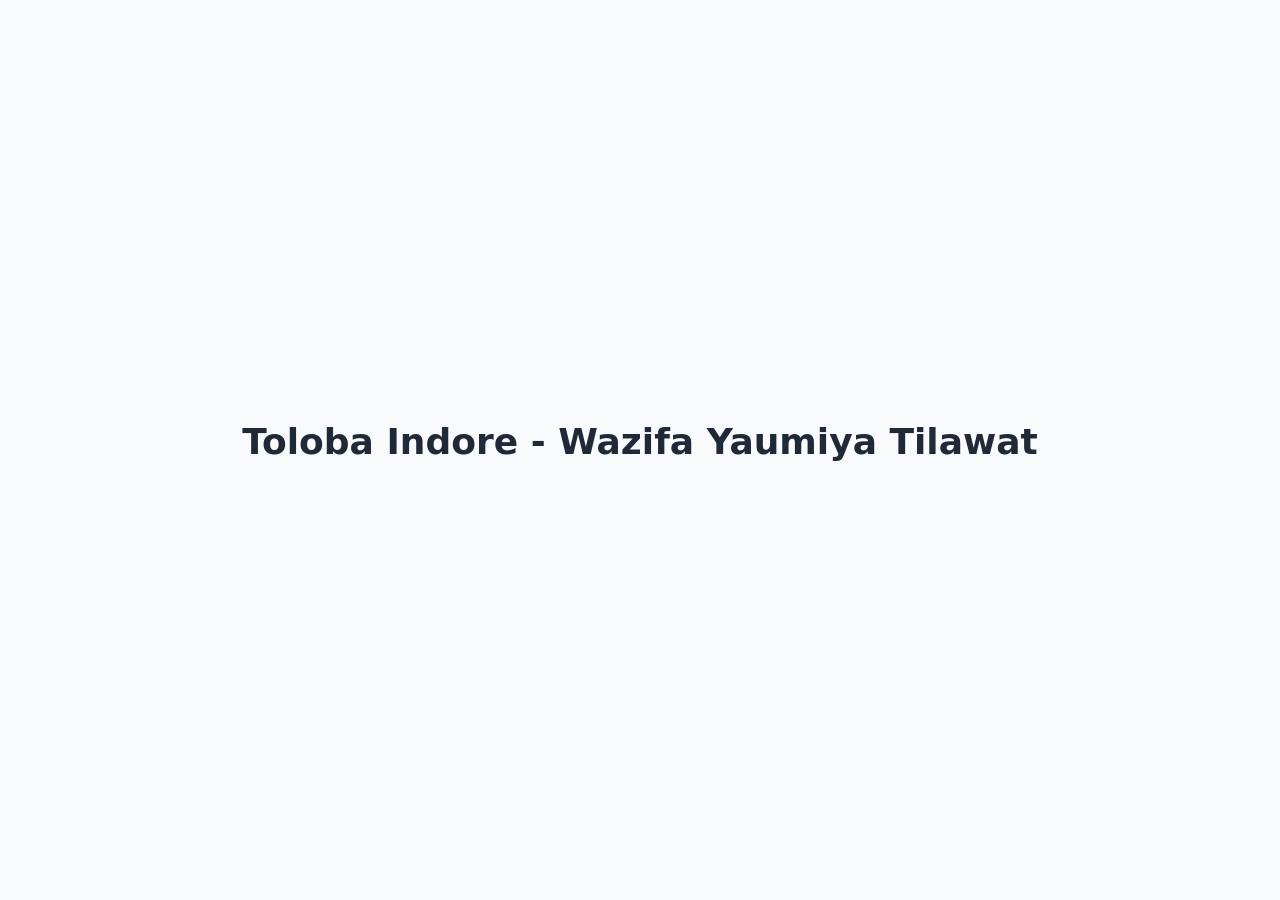
<file: toloba-tilawat/index.html>
<!doctype html>
<html lang="en">

<head>
  <meta charset="UTF-8" />
  <link rel="icon" type="image/svg+xml" href="/toloba-tilawat/toloba_logo.svg" />
  <meta name="viewport" content="width=device-width, initial-scale=1.0" />
  <title>Toloba Tilawat</title>
  <script type="module" crossorigin src="/toloba-tilawat/assets/index-C0EYl40F.js"></script>
  <link rel="modulepreload" crossorigin href="/toloba-tilawat/assets/pdfjs-D6HJgLBs.js">
  <link rel="modulepreload" crossorigin href="/toloba-tilawat/assets/charts-BcKQosRa.js">
  <link rel="modulepreload" crossorigin href="/toloba-tilawat/assets/firebase-Pej1yJug.js">
  <link rel="stylesheet" crossorigin href="/toloba-tilawat/assets/index-BjpeEBym.css">
</head>

<body>
  <div id="root"></div>
</body>

</html>
</file>
<file: toloba-tilawat/assets/index-BjpeEBym.css>
*,:before,:after{--tw-border-spacing-x: 0;--tw-border-spacing-y: 0;--tw-translate-x: 0;--tw-translate-y: 0;--tw-rotate: 0;--tw-skew-x: 0;--tw-skew-y: 0;--tw-scale-x: 1;--tw-scale-y: 1;--tw-pan-x: ;--tw-pan-y: ;--tw-pinch-zoom: ;--tw-scroll-snap-strictness: proximity;--tw-gradient-from-position: ;--tw-gradient-via-position: ;--tw-gradient-to-position: ;--tw-ordinal: ;--tw-slashed-zero: ;--tw-numeric-figure: ;--tw-numeric-spacing: ;--tw-numeric-fraction: ;--tw-ring-inset: ;--tw-ring-offset-width: 0px;--tw-ring-offset-color: #fff;--tw-ring-color: rgb(59 130 246 / .5);--tw-ring-offset-shadow: 0 0 #0000;--tw-ring-shadow: 0 0 #0000;--tw-shadow: 0 0 #0000;--tw-shadow-colored: 0 0 #0000;--tw-blur: ;--tw-brightness: ;--tw-contrast: ;--tw-grayscale: ;--tw-hue-rotate: ;--tw-invert: ;--tw-saturate: ;--tw-sepia: ;--tw-drop-shadow: ;--tw-backdrop-blur: ;--tw-backdrop-brightness: ;--tw-backdrop-contrast: ;--tw-backdrop-grayscale: ;--tw-backdrop-hue-rotate: ;--tw-backdrop-invert: ;--tw-backdrop-opacity: ;--tw-backdrop-saturate: ;--tw-backdrop-sepia: ;--tw-contain-size: ;--tw-contain-layout: ;--tw-contain-paint: ;--tw-contain-style: }::backdrop{--tw-border-spacing-x: 0;--tw-border-spacing-y: 0;--tw-translate-x: 0;--tw-translate-y: 0;--tw-rotate: 0;--tw-skew-x: 0;--tw-skew-y: 0;--tw-scale-x: 1;--tw-scale-y: 1;--tw-pan-x: ;--tw-pan-y: ;--tw-pinch-zoom: ;--tw-scroll-snap-strictness: proximity;--tw-gradient-from-position: ;--tw-gradient-via-position: ;--tw-gradient-to-position: ;--tw-ordinal: ;--tw-slashed-zero: ;--tw-numeric-figure: ;--tw-numeric-spacing: ;--tw-numeric-fraction: ;--tw-ring-inset: ;--tw-ring-offset-width: 0px;--tw-ring-offset-color: #fff;--tw-ring-color: rgb(59 130 246 / .5);--tw-ring-offset-shadow: 0 0 #0000;--tw-ring-shadow: 0 0 #0000;--tw-shadow: 0 0 #0000;--tw-shadow-colored: 0 0 #0000;--tw-blur: ;--tw-brightness: ;--tw-contrast: ;--tw-grayscale: ;--tw-hue-rotate: ;--tw-invert: ;--tw-saturate: ;--tw-sepia: ;--tw-drop-shadow: ;--tw-backdrop-blur: ;--tw-backdrop-brightness: ;--tw-backdrop-contrast: ;--tw-backdrop-grayscale: ;--tw-backdrop-hue-rotate: ;--tw-backdrop-invert: ;--tw-backdrop-opacity: ;--tw-backdrop-saturate: ;--tw-backdrop-sepia: ;--tw-contain-size: ;--tw-contain-layout: ;--tw-contain-paint: ;--tw-contain-style: }*,:before,:after{box-sizing:border-box;border-width:0;border-style:solid;border-color:#e5e7eb}:before,:after{--tw-content: ""}html,:host{line-height:1.5;-webkit-text-size-adjust:100%;-moz-tab-size:4;-o-tab-size:4;tab-size:4;font-family:ui-sans-serif,system-ui,sans-serif,"Apple Color Emoji","Segoe UI Emoji",Segoe UI Symbol,"Noto Color Emoji";font-feature-settings:normal;font-variation-settings:normal;-webkit-tap-highlight-color:transparent}body{margin:0;line-height:inherit}hr{height:0;color:inherit;border-top-width:1px}abbr:where([title]){-webkit-text-decoration:underline dotted;text-decoration:underline dotted}h1,h2,h3,h4,h5,h6{font-size:inherit;font-weight:inherit}a{color:inherit;text-decoration:inherit}b,strong{font-weight:bolder}code,kbd,samp,pre{font-family:ui-monospace,SFMono-Regular,Menlo,Monaco,Consolas,Liberation Mono,Courier New,monospace;font-feature-settings:normal;font-variation-settings:normal;font-size:1em}small{font-size:80%}sub,sup{font-size:75%;line-height:0;position:relative;vertical-align:baseline}sub{bottom:-.25em}sup{top:-.5em}table{text-indent:0;border-color:inherit;border-collapse:collapse}button,input,optgroup,select,textarea{font-family:inherit;font-feature-settings:inherit;font-variation-settings:inherit;font-size:100%;font-weight:inherit;line-height:inherit;letter-spacing:inherit;color:inherit;margin:0;padding:0}button,select{text-transform:none}button,input:where([type=button]),input:where([type=reset]),input:where([type=submit]){-webkit-appearance:button;background-color:transparent;background-image:none}:-moz-focusring{outline:auto}:-moz-ui-invalid{box-shadow:none}progress{vertical-align:baseline}::-webkit-inner-spin-button,::-webkit-outer-spin-button{height:auto}[type=search]{-webkit-appearance:textfield;outline-offset:-2px}::-webkit-search-decoration{-webkit-appearance:none}::-webkit-file-upload-button{-webkit-appearance:button;font:inherit}summary{display:list-item}blockquote,dl,dd,h1,h2,h3,h4,h5,h6,hr,figure,p,pre{margin:0}fieldset{margin:0;padding:0}legend{padding:0}ol,ul,menu{list-style:none;margin:0;padding:0}dialog{padding:0}textarea{resize:vertical}input::-moz-placeholder,textarea::-moz-placeholder{opacity:1;color:#9ca3af}input::placeholder,textarea::placeholder{opacity:1;color:#9ca3af}button,[role=button]{cursor:pointer}:disabled{cursor:default}img,svg,video,canvas,audio,iframe,embed,object{display:block;vertical-align:middle}img,video{max-width:100%;height:auto}[hidden]:where(:not([hidden=until-found])){display:none}.fixed{position:fixed}.sticky{position:sticky}.inset-0{top:0;right:0;bottom:0;left:0}.top-0{top:0}.z-10{z-index:10}.z-50{z-index:50}.mx-4{margin-left:1rem;margin-right:1rem}.mx-auto{margin-left:auto;margin-right:auto}.mb-1{margin-bottom:.25rem}.mb-2{margin-bottom:.5rem}.mb-4{margin-bottom:1rem}.mb-6{margin-bottom:1.5rem}.mb-8{margin-bottom:2rem}.ml-3{margin-left:.75rem}.mt-0\.5{margin-top:.125rem}.mt-1{margin-top:.25rem}.mt-2{margin-top:.5rem}.mt-4{margin-top:1rem}.mt-6{margin-top:1.5rem}.block{display:block}.inline-block{display:inline-block}.inline{display:inline}.flex{display:flex}.table{display:table}.grid{display:grid}.hidden{display:none}.h-12{height:3rem}.h-9{height:2.25rem}.max-h-\[90vh\]{max-height:90vh}.min-h-screen{min-height:100vh}.w-12{width:3rem}.w-9{width:2.25rem}.w-full{width:100%}.max-w-4xl{max-width:56rem}.max-w-7xl{max-width:80rem}.max-w-lg{max-width:32rem}.max-w-md{max-width:28rem}.flex-1{flex:1 1 0%}.flex-shrink-0{flex-shrink:0}@keyframes spin{to{transform:rotate(360deg)}}.animate-spin{animation:spin 1s linear infinite}.cursor-pointer{cursor:pointer}.grid-cols-1{grid-template-columns:repeat(1,minmax(0,1fr))}.grid-cols-2{grid-template-columns:repeat(2,minmax(0,1fr))}.flex-col{flex-direction:column}.flex-wrap{flex-wrap:wrap}.items-center{align-items:center}.justify-end{justify-content:flex-end}.justify-center{justify-content:center}.justify-between{justify-content:space-between}.gap-2{gap:.5rem}.gap-3{gap:.75rem}.gap-4{gap:1rem}.space-y-4>:not([hidden])~:not([hidden]){--tw-space-y-reverse: 0;margin-top:calc(1rem * calc(1 - var(--tw-space-y-reverse)));margin-bottom:calc(1rem * var(--tw-space-y-reverse))}.space-y-6>:not([hidden])~:not([hidden]){--tw-space-y-reverse: 0;margin-top:calc(1.5rem * calc(1 - var(--tw-space-y-reverse)));margin-bottom:calc(1.5rem * var(--tw-space-y-reverse))}.overflow-x-auto{overflow-x:auto}.overflow-y-auto{overflow-y:auto}.truncate{overflow:hidden;text-overflow:ellipsis;white-space:nowrap}.rounded-full{border-radius:9999px}.rounded-lg{border-radius:.5rem}.border{border-width:1px}.border-b{border-bottom-width:1px}.border-b-2{border-bottom-width:2px}.border-t{border-top-width:1px}.border-blue-200{--tw-border-opacity: 1;border-color:rgb(191 219 254 / var(--tw-border-opacity, 1))}.border-blue-600{--tw-border-opacity: 1;border-color:rgb(37 99 235 / var(--tw-border-opacity, 1))}.border-emerald-200{--tw-border-opacity: 1;border-color:rgb(167 243 208 / var(--tw-border-opacity, 1))}.border-gray-100{--tw-border-opacity: 1;border-color:rgb(243 244 246 / var(--tw-border-opacity, 1))}.border-gray-200{--tw-border-opacity: 1;border-color:rgb(229 231 235 / var(--tw-border-opacity, 1))}.border-gray-300{--tw-border-opacity: 1;border-color:rgb(209 213 219 / var(--tw-border-opacity, 1))}.border-green-200{--tw-border-opacity: 1;border-color:rgb(187 247 208 / var(--tw-border-opacity, 1))}.bg-black\/50{background-color:#00000080}.bg-blue-50{--tw-bg-opacity: 1;background-color:rgb(239 246 255 / var(--tw-bg-opacity, 1))}.bg-blue-600{--tw-bg-opacity: 1;background-color:rgb(37 99 235 / var(--tw-bg-opacity, 1))}.bg-emerald-50{--tw-bg-opacity: 1;background-color:rgb(236 253 245 / var(--tw-bg-opacity, 1))}.bg-gray-100{--tw-bg-opacity: 1;background-color:rgb(243 244 246 / var(--tw-bg-opacity, 1))}.bg-gray-200{--tw-bg-opacity: 1;background-color:rgb(229 231 235 / var(--tw-bg-opacity, 1))}.bg-gray-50{--tw-bg-opacity: 1;background-color:rgb(249 250 251 / var(--tw-bg-opacity, 1))}.bg-green-100{--tw-bg-opacity: 1;background-color:rgb(220 252 231 / var(--tw-bg-opacity, 1))}.bg-green-50{--tw-bg-opacity: 1;background-color:rgb(240 253 244 / var(--tw-bg-opacity, 1))}.bg-green-600{--tw-bg-opacity: 1;background-color:rgb(22 163 74 / var(--tw-bg-opacity, 1))}.bg-red-100{--tw-bg-opacity: 1;background-color:rgb(254 226 226 / var(--tw-bg-opacity, 1))}.bg-white{--tw-bg-opacity: 1;background-color:rgb(255 255 255 / var(--tw-bg-opacity, 1))}.bg-yellow-100{--tw-bg-opacity: 1;background-color:rgb(254 249 195 / var(--tw-bg-opacity, 1))}.p-4{padding:1rem}.p-6{padding:1.5rem}.p-8{padding:2rem}.px-2{padding-left:.5rem;padding-right:.5rem}.px-3{padding-left:.75rem;padding-right:.75rem}.px-4{padding-left:1rem;padding-right:1rem}.px-6{padding-left:1.5rem;padding-right:1.5rem}.py-1{padding-top:.25rem;padding-bottom:.25rem}.py-2{padding-top:.5rem;padding-bottom:.5rem}.py-3{padding-top:.75rem;padding-bottom:.75rem}.py-4{padding-top:1rem;padding-bottom:1rem}.py-6{padding-top:1.5rem;padding-bottom:1.5rem}.py-8{padding-top:2rem;padding-bottom:2rem}.pt-2{padding-top:.5rem}.text-left{text-align:left}.text-center{text-align:center}.text-right{text-align:right}.font-mono{font-family:ui-monospace,SFMono-Regular,Menlo,Monaco,Consolas,Liberation Mono,Courier New,monospace}.text-2xl{font-size:1.5rem;line-height:2rem}.text-4xl{font-size:2.25rem;line-height:2.5rem}.text-6xl{font-size:3.75rem;line-height:1}.text-base{font-size:1rem;line-height:1.5rem}.text-lg{font-size:1.125rem;line-height:1.75rem}.text-sm{font-size:.875rem;line-height:1.25rem}.text-xl{font-size:1.25rem;line-height:1.75rem}.text-xs{font-size:.75rem;line-height:1rem}.font-bold{font-weight:700}.font-medium{font-weight:500}.font-semibold{font-weight:600}.leading-none{line-height:1}.text-blue-600{--tw-text-opacity: 1;color:rgb(37 99 235 / var(--tw-text-opacity, 1))}.text-emerald-700{--tw-text-opacity: 1;color:rgb(4 120 87 / var(--tw-text-opacity, 1))}.text-gray-300{--tw-text-opacity: 1;color:rgb(209 213 219 / var(--tw-text-opacity, 1))}.text-gray-400{--tw-text-opacity: 1;color:rgb(156 163 175 / var(--tw-text-opacity, 1))}.text-gray-500{--tw-text-opacity: 1;color:rgb(107 114 128 / var(--tw-text-opacity, 1))}.text-gray-600{--tw-text-opacity: 1;color:rgb(75 85 99 / var(--tw-text-opacity, 1))}.text-gray-700{--tw-text-opacity: 1;color:rgb(55 65 81 / var(--tw-text-opacity, 1))}.text-gray-800{--tw-text-opacity: 1;color:rgb(31 41 55 / var(--tw-text-opacity, 1))}.text-green-600{--tw-text-opacity: 1;color:rgb(22 163 74 / var(--tw-text-opacity, 1))}.text-green-800{--tw-text-opacity: 1;color:rgb(22 101 52 / var(--tw-text-opacity, 1))}.text-purple-600{--tw-text-opacity: 1;color:rgb(147 51 234 / var(--tw-text-opacity, 1))}.text-red-600{--tw-text-opacity: 1;color:rgb(220 38 38 / var(--tw-text-opacity, 1))}.text-red-700{--tw-text-opacity: 1;color:rgb(185 28 28 / var(--tw-text-opacity, 1))}.text-red-800{--tw-text-opacity: 1;color:rgb(153 27 27 / var(--tw-text-opacity, 1))}.text-white{--tw-text-opacity: 1;color:rgb(255 255 255 / var(--tw-text-opacity, 1))}.text-yellow-800{--tw-text-opacity: 1;color:rgb(133 77 14 / var(--tw-text-opacity, 1))}.shadow{--tw-shadow: 0 1px 3px 0 rgb(0 0 0 / .1), 0 1px 2px -1px rgb(0 0 0 / .1);--tw-shadow-colored: 0 1px 3px 0 var(--tw-shadow-color), 0 1px 2px -1px var(--tw-shadow-color);box-shadow:var(--tw-ring-offset-shadow, 0 0 #0000),var(--tw-ring-shadow, 0 0 #0000),var(--tw-shadow)}.shadow-md{--tw-shadow: 0 4px 6px -1px rgb(0 0 0 / .1), 0 2px 4px -2px rgb(0 0 0 / .1);--tw-shadow-colored: 0 4px 6px -1px var(--tw-shadow-color), 0 2px 4px -2px var(--tw-shadow-color);box-shadow:var(--tw-ring-offset-shadow, 0 0 #0000),var(--tw-ring-shadow, 0 0 #0000),var(--tw-shadow)}.shadow-sm{--tw-shadow: 0 1px 2px 0 rgb(0 0 0 / .05);--tw-shadow-colored: 0 1px 2px 0 var(--tw-shadow-color);box-shadow:var(--tw-ring-offset-shadow, 0 0 #0000),var(--tw-ring-shadow, 0 0 #0000),var(--tw-shadow)}.shadow-xl{--tw-shadow: 0 20px 25px -5px rgb(0 0 0 / .1), 0 8px 10px -6px rgb(0 0 0 / .1);--tw-shadow-colored: 0 20px 25px -5px var(--tw-shadow-color), 0 8px 10px -6px var(--tw-shadow-color);box-shadow:var(--tw-ring-offset-shadow, 0 0 #0000),var(--tw-ring-shadow, 0 0 #0000),var(--tw-shadow)}.outline-none{outline:2px solid transparent;outline-offset:2px}.filter{filter:var(--tw-blur) var(--tw-brightness) var(--tw-contrast) var(--tw-grayscale) var(--tw-hue-rotate) var(--tw-invert) var(--tw-saturate) var(--tw-sepia) var(--tw-drop-shadow)}.transition-colors{transition-property:color,background-color,border-color,text-decoration-color,fill,stroke;transition-timing-function:cubic-bezier(.4,0,.2,1);transition-duration:.15s}body{margin:0;min-width:320px}.hover\:bg-blue-700:hover{--tw-bg-opacity: 1;background-color:rgb(29 78 216 / var(--tw-bg-opacity, 1))}.hover\:bg-emerald-100:hover{--tw-bg-opacity: 1;background-color:rgb(209 250 229 / var(--tw-bg-opacity, 1))}.hover\:bg-gray-300:hover{--tw-bg-opacity: 1;background-color:rgb(209 213 219 / var(--tw-bg-opacity, 1))}.hover\:bg-gray-50:hover{--tw-bg-opacity: 1;background-color:rgb(249 250 251 / var(--tw-bg-opacity, 1))}.hover\:bg-green-700:hover{--tw-bg-opacity: 1;background-color:rgb(21 128 61 / var(--tw-bg-opacity, 1))}.hover\:text-blue-800:hover{--tw-text-opacity: 1;color:rgb(30 64 175 / var(--tw-text-opacity, 1))}.hover\:text-gray-600:hover{--tw-text-opacity: 1;color:rgb(75 85 99 / var(--tw-text-opacity, 1))}.hover\:text-gray-800:hover{--tw-text-opacity: 1;color:rgb(31 41 55 / var(--tw-text-opacity, 1))}.hover\:text-green-800:hover{--tw-text-opacity: 1;color:rgb(22 101 52 / var(--tw-text-opacity, 1))}.hover\:text-red-800:hover{--tw-text-opacity: 1;color:rgb(153 27 27 / var(--tw-text-opacity, 1))}.hover\:text-red-900:hover{--tw-text-opacity: 1;color:rgb(127 29 29 / var(--tw-text-opacity, 1))}.focus\:border-blue-500:focus{--tw-border-opacity: 1;border-color:rgb(59 130 246 / var(--tw-border-opacity, 1))}.focus\:ring-2:focus{--tw-ring-offset-shadow: var(--tw-ring-inset) 0 0 0 var(--tw-ring-offset-width) var(--tw-ring-offset-color);--tw-ring-shadow: var(--tw-ring-inset) 0 0 0 calc(2px + var(--tw-ring-offset-width)) var(--tw-ring-color);box-shadow:var(--tw-ring-offset-shadow),var(--tw-ring-shadow),var(--tw-shadow, 0 0 #0000)}.focus\:ring-blue-500:focus{--tw-ring-opacity: 1;--tw-ring-color: rgb(59 130 246 / var(--tw-ring-opacity, 1))}.disabled\:cursor-not-allowed:disabled{cursor:not-allowed}.disabled\:opacity-50:disabled{opacity:.5}@media(min-width:640px){.sm\:flex-row{flex-direction:row}.sm\:items-center{align-items:center}.sm\:justify-between{justify-content:space-between}}@media(min-width:768px){.md\:table-cell{display:table-cell}.md\:grid-cols-2{grid-template-columns:repeat(2,minmax(0,1fr))}.md\:grid-cols-4{grid-template-columns:repeat(4,minmax(0,1fr))}.md\:flex-row{flex-direction:row}.md\:items-center{align-items:center}.md\:justify-between{justify-content:space-between}}@media(min-width:1024px){.lg\:grid-cols-7{grid-template-columns:repeat(7,minmax(0,1fr))}}:root{--react-pdf-annotation-layer: 1;--annotation-unfocused-field-background: url("data:image/svg+xml;charset=UTF-8,<svg width='1px' height='1px' xmlns='http://www.w3.org/2000/svg'><rect width='100%' height='100%' style='fill:rgba(0, 54, 255, 0.13);'/></svg>");--input-focus-border-color: Highlight;--input-focus-outline: 1px solid Canvas;--input-unfocused-border-color: transparent;--input-disabled-border-color: transparent;--input-hover-border-color: black;--link-outline: none}@media screen and (forced-colors:active){:root{--input-focus-border-color: CanvasText;--input-unfocused-border-color: ActiveText;--input-disabled-border-color: GrayText;--input-hover-border-color: Highlight;--link-outline: 1.5px solid LinkText}.annotationLayer .textWidgetAnnotation :is(input,textarea):required,.annotationLayer .choiceWidgetAnnotation select:required,.annotationLayer .buttonWidgetAnnotation:is(.checkBox,.radioButton) input:required{outline:1.5px solid selectedItem}.annotationLayer .linkAnnotation:hover{-webkit-backdrop-filter:invert(100%);backdrop-filter:invert(100%)}}.annotationLayer{position:absolute;top:0;left:0;pointer-events:none;transform-origin:0 0;z-index:3}.annotationLayer[data-main-rotation="90"] .norotate{transform:rotate(270deg) translate(-100%)}.annotationLayer[data-main-rotation="180"] .norotate{transform:rotate(180deg) translate(-100%,-100%)}.annotationLayer[data-main-rotation="270"] .norotate{transform:rotate(90deg) translateY(-100%)}.annotationLayer canvas{position:absolute;width:100%;height:100%}.annotationLayer section{position:absolute;text-align:initial;pointer-events:auto;box-sizing:border-box;margin:0;transform-origin:0 0}.annotationLayer .linkAnnotation{outline:var(--link-outline)}.textLayer.selecting~.annotationLayer section{pointer-events:none}.annotationLayer :is(.linkAnnotation,.buttonWidgetAnnotation.pushButton)>a{position:absolute;font-size:1em;top:0;left:0;width:100%;height:100%}.annotationLayer :is(.linkAnnotation,.buttonWidgetAnnotation.pushButton)>a:hover{opacity:.2;background:#ff0;box-shadow:0 2px 10px #ff0}.annotationLayer .textAnnotation img{position:absolute;cursor:pointer;width:100%;height:100%;top:0;left:0}.annotationLayer .textWidgetAnnotation :is(input,textarea),.annotationLayer .choiceWidgetAnnotation select,.annotationLayer .buttonWidgetAnnotation:is(.checkBox,.radioButton) input{background-image:var(--annotation-unfocused-field-background);border:2px solid var(--input-unfocused-border-color);box-sizing:border-box;font:calc(9px * var(--total-scale-factor)) sans-serif;height:100%;margin:0;vertical-align:top;width:100%}.annotationLayer .textWidgetAnnotation :is(input,textarea):required,.annotationLayer .choiceWidgetAnnotation select:required,.annotationLayer .buttonWidgetAnnotation:is(.checkBox,.radioButton) input:required{outline:1.5px solid red}.annotationLayer .choiceWidgetAnnotation select option{padding:0}.annotationLayer .buttonWidgetAnnotation.radioButton input{border-radius:50%}.annotationLayer .textWidgetAnnotation textarea{resize:none}.annotationLayer .textWidgetAnnotation :is(input,textarea)[disabled],.annotationLayer .choiceWidgetAnnotation select[disabled],.annotationLayer .buttonWidgetAnnotation:is(.checkBox,.radioButton) input[disabled]{background:none;border:2px solid var(--input-disabled-border-color);cursor:not-allowed}.annotationLayer .textWidgetAnnotation :is(input,textarea):hover,.annotationLayer .choiceWidgetAnnotation select:hover,.annotationLayer .buttonWidgetAnnotation:is(.checkBox,.radioButton) input:hover{border:2px solid var(--input-hover-border-color)}.annotationLayer .textWidgetAnnotation :is(input,textarea):hover,.annotationLayer .choiceWidgetAnnotation select:hover,.annotationLayer .buttonWidgetAnnotation.checkBox input:hover{border-radius:2px}.annotationLayer .textWidgetAnnotation :is(input,textarea):focus,.annotationLayer .choiceWidgetAnnotation select:focus{background:none;border:2px solid var(--input-focus-border-color);border-radius:2px;outline:var(--input-focus-outline)}.annotationLayer .buttonWidgetAnnotation:is(.checkBox,.radioButton) :focus{background-image:none;background-color:transparent}.annotationLayer .buttonWidgetAnnotation.checkBox :focus{border:2px solid var(--input-focus-border-color);border-radius:2px;outline:var(--input-focus-outline)}.annotationLayer .buttonWidgetAnnotation.radioButton :focus{border:2px solid var(--input-focus-border-color);outline:var(--input-focus-outline)}.annotationLayer .buttonWidgetAnnotation.checkBox input:checked:before,.annotationLayer .buttonWidgetAnnotation.checkBox input:checked:after,.annotationLayer .buttonWidgetAnnotation.radioButton input:checked:before{background-color:CanvasText;content:"";display:block;position:absolute}.annotationLayer .buttonWidgetAnnotation.checkBox input:checked:before,.annotationLayer .buttonWidgetAnnotation.checkBox input:checked:after{height:80%;left:45%;width:1px}.annotationLayer .buttonWidgetAnnotation.checkBox input:checked:before{transform:rotate(45deg)}.annotationLayer .buttonWidgetAnnotation.checkBox input:checked:after{transform:rotate(-45deg)}.annotationLayer .buttonWidgetAnnotation.radioButton input:checked:before{border-radius:50%;height:50%;left:30%;top:20%;width:50%}.annotationLayer .textWidgetAnnotation input.comb{font-family:monospace;padding-left:2px;padding-right:0}.annotationLayer .textWidgetAnnotation input.comb:focus{width:103%}.annotationLayer .buttonWidgetAnnotation:is(.checkBox,.radioButton) input{-webkit-appearance:none;-moz-appearance:none;appearance:none}.annotationLayer .popupTriggerArea{height:100%;width:100%}.annotationLayer .fileAttachmentAnnotation .popupTriggerArea{position:absolute}.annotationLayer .popupWrapper{position:absolute;font-size:calc(9px * var(--total-scale-factor));width:100%;min-width:calc(180px * var(--total-scale-factor));pointer-events:none}.annotationLayer .popup{position:absolute;max-width:calc(180px * var(--total-scale-factor));background-color:#ff9;box-shadow:0 calc(2px * var(--total-scale-factor)) calc(5px * var(--total-scale-factor)) #888;border-radius:calc(2px * var(--total-scale-factor));padding:calc(6px * var(--total-scale-factor));margin-left:calc(5px * var(--total-scale-factor));cursor:pointer;font:message-box;white-space:normal;word-wrap:break-word;pointer-events:auto}.annotationLayer .popup>*{font-size:calc(9px * var(--total-scale-factor))}.annotationLayer .popup h1{display:inline-block}.annotationLayer .popupDate{display:inline-block;margin-left:calc(5px * var(--total-scale-factor))}.annotationLayer .popupContent{border-top:1px solid rgba(51,51,51,1);margin-top:calc(2px * var(--total-scale-factor));padding-top:calc(2px * var(--total-scale-factor))}.annotationLayer .richText>*{white-space:pre-wrap;font-size:calc(9px * var(--total-scale-factor))}.annotationLayer .highlightAnnotation,.annotationLayer .underlineAnnotation,.annotationLayer .squigglyAnnotation,.annotationLayer .strikeoutAnnotation,.annotationLayer .freeTextAnnotation,.annotationLayer .lineAnnotation svg line,.annotationLayer .squareAnnotation svg rect,.annotationLayer .circleAnnotation svg ellipse,.annotationLayer .polylineAnnotation svg polyline,.annotationLayer .polygonAnnotation svg polygon,.annotationLayer .caretAnnotation,.annotationLayer .inkAnnotation svg polyline,.annotationLayer .stampAnnotation,.annotationLayer .fileAttachmentAnnotation{cursor:pointer}.annotationLayer section svg{position:absolute;width:100%;height:100%;top:0;left:0}.annotationLayer .annotationTextContent{position:absolute;width:100%;height:100%;opacity:0;color:transparent;-webkit-user-select:none;-moz-user-select:none;user-select:none;pointer-events:none}.annotationLayer .annotationTextContent span{width:100%;display:inline-block}:root{--react-pdf-text-layer: 1;--highlight-bg-color: rgba(180, 0, 170, 1);--highlight-selected-bg-color: rgba(0, 100, 0, 1)}@media screen and (forced-colors:active){:root{--highlight-bg-color: Highlight;--highlight-selected-bg-color: ButtonText}}[data-main-rotation="90"]{transform:rotate(90deg) translateY(-100%)}[data-main-rotation="180"]{transform:rotate(180deg) translate(-100%,-100%)}[data-main-rotation="270"]{transform:rotate(270deg) translate(-100%)}.textLayer{position:absolute;text-align:initial;top:0;right:0;bottom:0;left:0;overflow:hidden;line-height:1;-webkit-text-size-adjust:none;-moz-text-size-adjust:none;text-size-adjust:none;forced-color-adjust:none;transform-origin:0 0;z-index:2}.textLayer :is(span,br){color:transparent;position:absolute;white-space:pre;cursor:text;margin:0;transform-origin:0 0}.textLayer span.markedContent{top:0;height:0}.textLayer .highlight{margin:-1px;padding:1px;background-color:var(--highlight-bg-color);border-radius:4px}.textLayer .highlight.appended{position:initial}.textLayer .highlight.begin{border-radius:4px 0 0 4px}.textLayer .highlight.end{border-radius:0 4px 4px 0}.textLayer .highlight.middle{border-radius:0}.textLayer .highlight.selected{background-color:var(--highlight-selected-bg-color)}.textLayer br::-moz-selection{background:transparent}.textLayer br::selection{background:transparent}.textLayer .endOfContent{display:block;position:absolute;top:100%;right:0;bottom:0;left:0;z-index:-1;cursor:default;-webkit-user-select:none;-moz-user-select:none;user-select:none}.textLayer.selecting .endOfContent{top:0}.hiddenCanvasElement{position:absolute;top:0;left:0;width:0;height:0;display:none}
</file>
